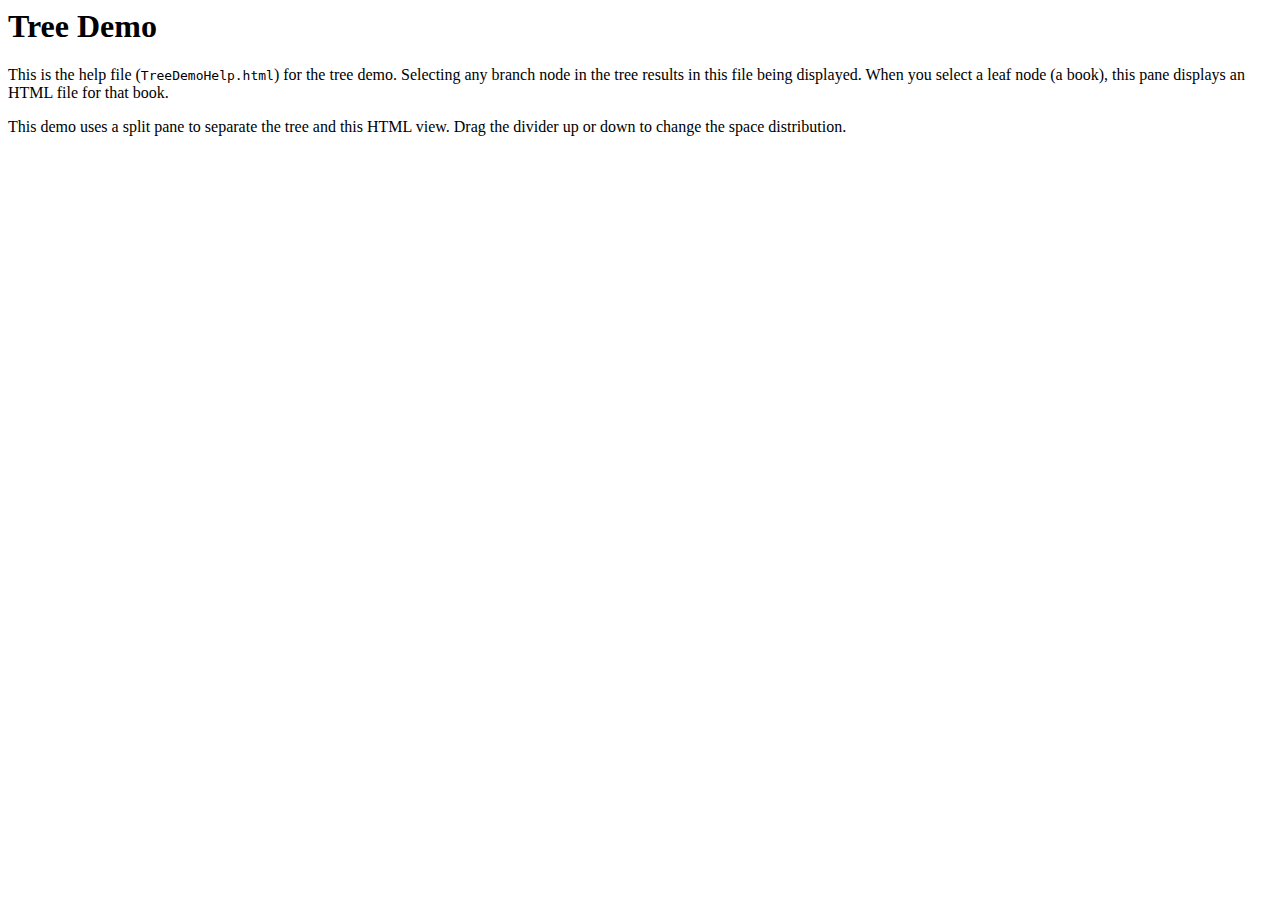
<file: QuizApp/src/AboutFiles/TreeDemoHelp.html>
<html lang="en-US">
<body>
<h1>Tree Demo</h1>

This is the help file (<code>TreeDemoHelp.html</code>)
for the tree demo.
Selecting any branch node in the tree results 
in this file being displayed.
When you select a leaf node (a book),
this pane displays an HTML file for that book.

<p>
This demo uses a split pane
to separate the tree and this HTML view.
Drag the divider up or down to change the space distribution.
</body>
</html>
</file>
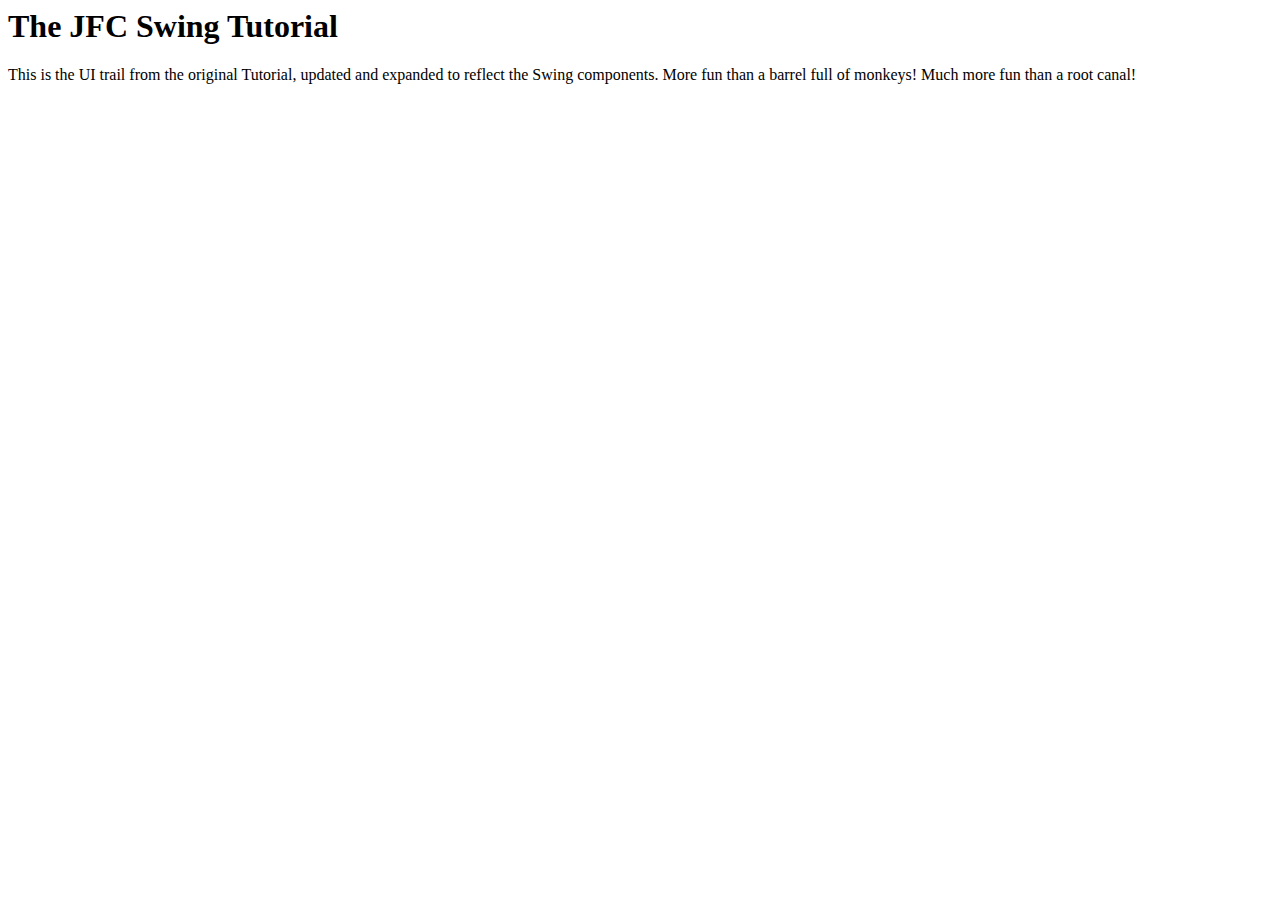
<file: QuizApp/src/HelpFiles/swingtutorial.html>
<html lang="en-US">
<body>
<h1>
The JFC Swing Tutorial
</h1>

<p>
This is the UI trail from the original Tutorial,
updated and expanded to reflect the Swing components.
More fun than a barrel full of monkeys!
Much more fun than a root canal!

</body>
</html>
</file>
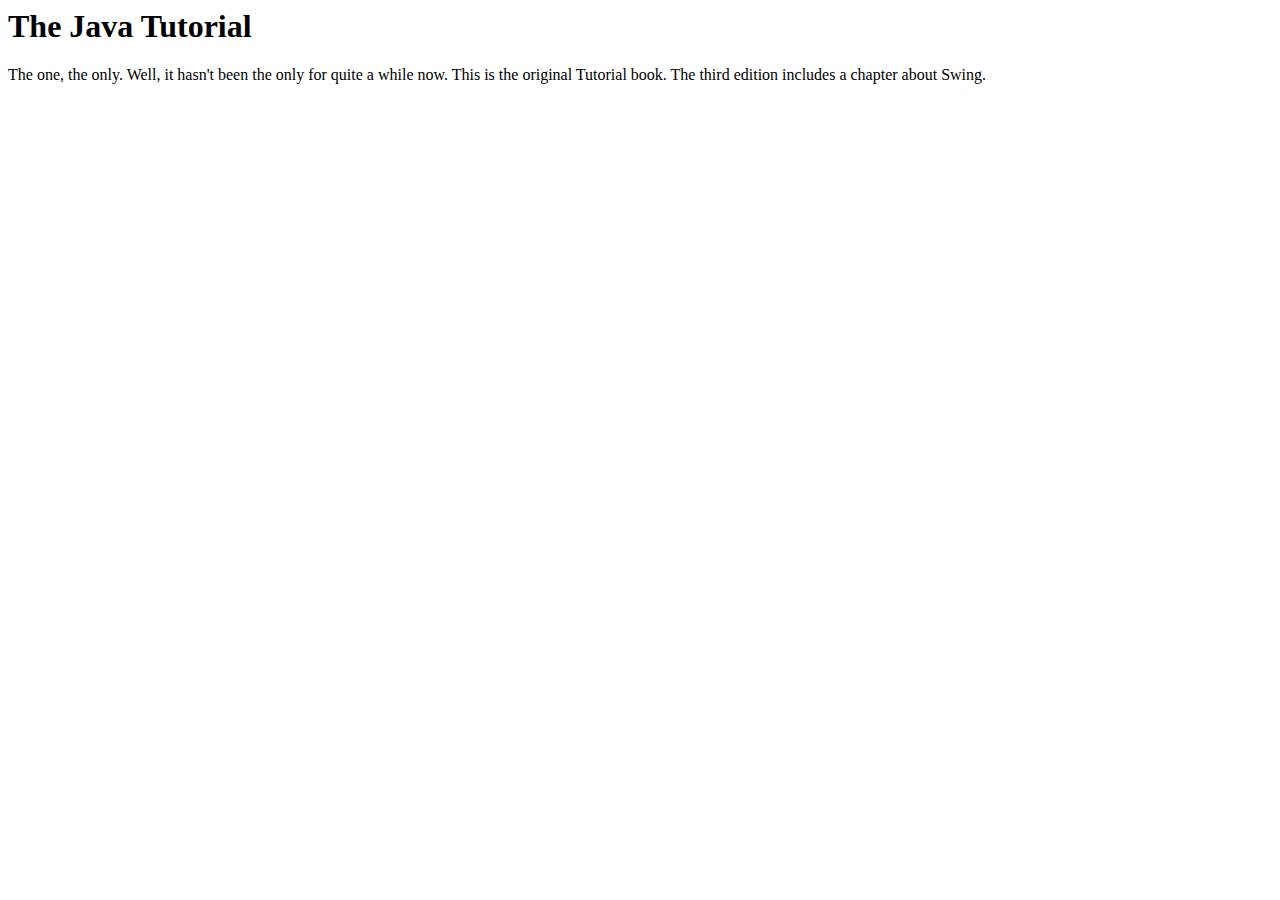
<file: QuizApp/src/HelpFiles/tutorial.html>
<html lang="en-US">
<body>
<h1>
The Java Tutorial
</h1>

<p>
The one, the only.  Well, it hasn't been the only for quite a while now.
This is the original Tutorial book.
The third edition includes a chapter about Swing.

</body>
</html>
</file>
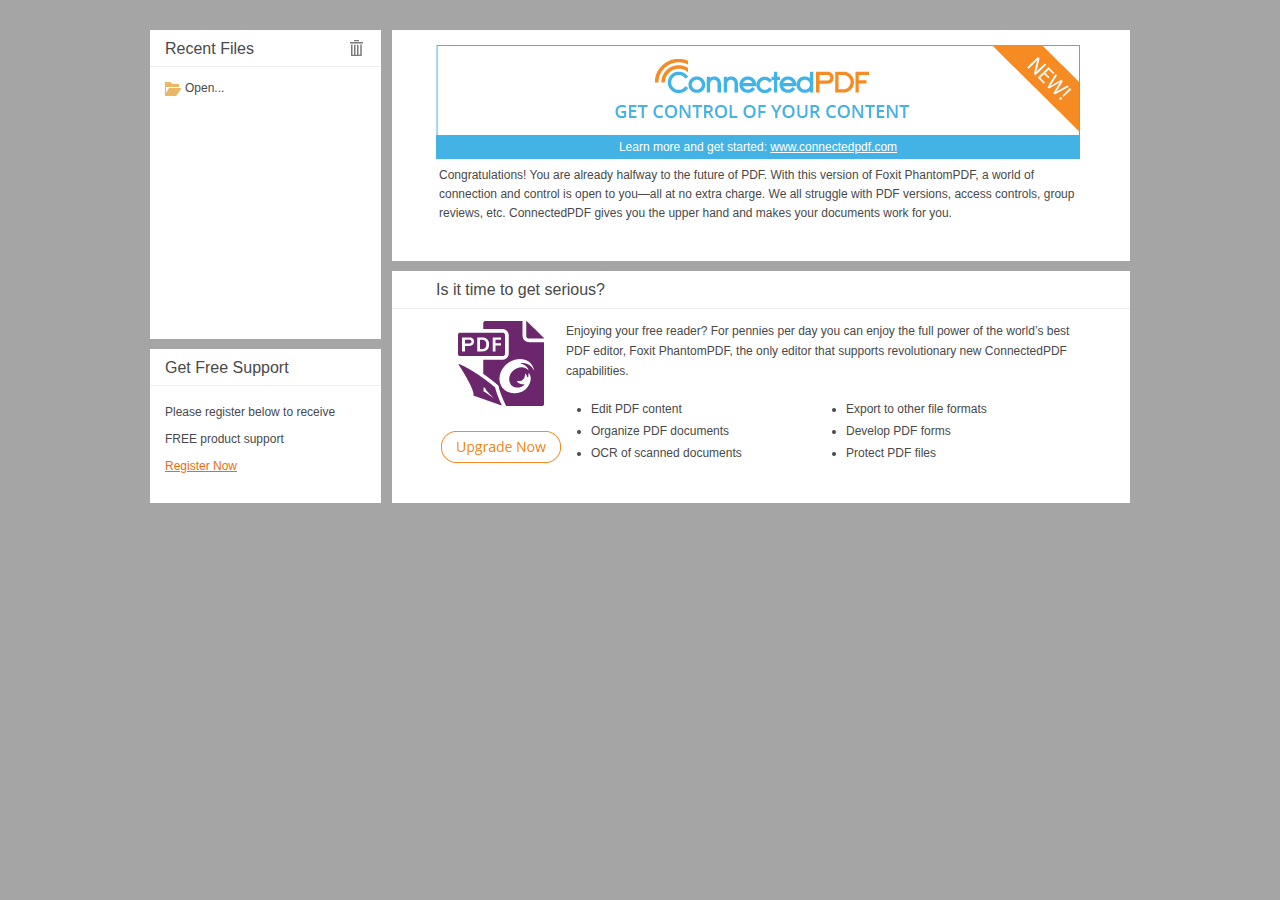
<file: QuizApp/src/AboutFiles/demo/template.html>
﻿<!DOCTYPE html PUBLIC "-//W3C//DTD XHTML 1.0 Transitional//EN" "http://www.w3.org/TR/xhtml1/DTD/xhtml1-transitional.dtd">
<html xmlns="http://www.w3.org/1999/xhtml">
<head>
<meta http-equiv="Content-Type" content="text/html; charset=utf-8" />
<title>Foxit Reader</title>
<link href="css/base.css" rel="stylesheet" type="text/css" />
<link href="skin.css" rel="stylesheet" type="text/css" id="cssfile" />
<script type="text/javascript" src="js/nor.js" ></script>
<!--[if IE 6]>
<script type="text/javascript" src="js/DD_belatedPNG.js" ></script>
<script type="text/javascript">
DD_belatedPNG.fix('.btn,background, .png'); 
</script>
<![endif]-->
</head>

<body>

<div class="container">
	<!--left-->
	<div id="content_left">
	    <div id="content_left_top">
       	  <div class="history_title">
            <div class="left">
            Recent Files</div>
            <div class="right">            
            <a href="clear_history.cls" title="Clear"><img class="png" src="images/icon_remove.png" alt="" width="13" height="16" /></a>            
            </div>
          </div>
	    <div class="clearfix"></div>
	   		<table width="231" border="0" cellpadding="0" cellspacing="0">
		      	
		      	<tr>
		      	  <td valign="top">
		          <div class="open_file"><div id="fileDlg" class="small_icon png"><a href="fileDlg.open" title="Open...">Open...</a></div></div>  
		    <ul class="history_list">
            </ul>
		          </td>
		    	  </tr>
		      	</table>
	    </div>
	    
	    <div id="content_left_bottom">
	    <div class="get_support_title">Get Free Support</div>
        <div class="get_support_content">Please register below to receive
FREE product support<br/><a href="http://globe-map.foxitservice.com/go.php?do=redirect&title=register&product=Foxit%20Reader&language=en-us" target="_blank" class="reader_register">Register Now</a></div>
	    </div>
	 </div>
	 <!--left-->
 
	 <!--right-->
	<div id="content_right">
		<div id="content_right_top">
        	<div class="campaign">
	        	<table border="0" cellpadding="0" cellspacing="0">
		        <tbody>
		        <tr>
		      	  <td height="15" colspan="3" valign="middle"></td>
		      	 </tr>
                 <tr>
		      	  <td width="44"><div style="width:44px;"></div></td>
                  <td align="left" bgcolor="#43B3E6" valign="bottom">
                  <a href="http://globe-map.foxitservice.com/go.php?do=redirect&title=cpdf-home&language=en-us&product=Phantom&version=8.x" target="_blank"><img src="images/right_banner.png" alt=""></a>
                  </td>
                  <td width="50" bgcolor="#FFFFFF"></td>
		      	 </tr>
                 <tr>
		      	  <td width="44" ></td>
                  <td width="644" align="center" valign="middle" bgcolor="#43B3E6" class="banner_learn_more" >Learn more and get started: <a href="http://globe-map.foxitservice.com/go.php?do=redirect&title=cpdf-home&language=en-us&product=Phantom&version=8.x" target="_blank" style="color:#fff;text-decoration:underline;">www.connectedpdf.com</a></td>
                  <td width="50" bgcolor="#FFFFFF"></td>
		      	 </tr>	      	 
		      	 <tr>
		      	  <td width="44" ></td>
                  <td align="left" valign="middle" class="intro">Congratulations! You are already halfway to the future of PDF. With this version of Foxit PhantomPDF, a world of connection and control is open to you—all at no extra charge. We all struggle with PDF versions, access controls, group reviews, etc. ConnectedPDF gives you the upper hand and makes your documents work for you.</td>
                  <td ></td>
		      	 </tr>
		      	  
		        </tbody>
		      </table>
            </div>              
	    </div> 
	      
	    <div id="content_right_bottom">
	        <table border="0" cellpadding="0" cellspacing="0">
		        <tbody>
		        <tr>
                <td width="44" style="border-bottom:1px solid #EEE;"><div style="width:44px;"></div></td>
                <td colspan="2" class="right_bottom_title">Is it time to get serious?</td>
                </tr>
		      	 
		      	 <tr>
		      	 	<td width="44" ></td>
		      	  	<td width="130" align="center" valign="top" style="padding-top:12px;">
                    <img src="images/FPM_icon.png" alt="phantomPDF" width="86" height="85" class="png">
                    <div style="height:25px;"></div>
                    <a href="http://globe-map.foxitservice.com/go.php?do=redirect&title=store&product=Foxit%20Reader&language=en-us" target="_blank">
                                <img src="images/upgrade_now.png" alt="" /></a>
                    </td>
		      	  	<td valign="top" width="564">
		      	  		<table width="510" border="0" cellpadding="0" cellspacing="0" class="reader_table">
					        <tbody>
					        <tr>
					        	<td colspan="2" class="intro" style="padding:12px 0;">Enjoying your free reader? For pennies per day you can enjoy the full power of the world’s best PDF editor, Foxit PhantomPDF, the only editor that supports revolutionary new ConnectedPDF capabilities.</td>
					        </tr>
					        <tr>
					        	<td width="50%"><ul><li>Edit PDF content</li>
				        	    <li>Organize PDF documents</li>
				        	    <li>OCR of scanned documents</li></ul>
				        	    </td>
				        	    <td width="50%">
				        	    <ul><li>Export to other file formats</li>
				        	      <li>Develop PDF forms</li>
				        	      <li>Protect PDF files</li></ul>
				        	      </td>
					        </tr>
					        </tbody>
					    </table>
	      	  	   </td>
		      	  </tr>
		      	  
		        </tbody>
		      </table>              
	    </div>
	</div>
	 <!--right-->
  
 </div> 




</body>
</html>
</file>
<file: QuizApp/src/AboutFiles/demo/css/base.css>
@charset "utf-8";
body{
	margin:auto;
	padding:0;
	background-color:#A5A5A5;
	font-family: Open Sans, Arial,Tahoma, sans-serif;
	font-size:12px;
}
a{
	color:#6C266C;
}
.container{
	width:980px;
	margin:30px auto;
	padding:0;
	overflow:hidden;
}
#content_left{
	width:231px;
	float:left;
	overflow:hidden;
}

#content_left_top{
	background-color:#FFF;
	height:309px;
}
#content_left_bottom{
	margin-top:10px;
	padding:0px;
	text-align:left;
	height:154px;
	color:#494949;
	background-color:#FFFFFF;
}
#content_left_bottom .get_support_title{
	height: 36px;
    line-height: 37px;
    font-family: Open Sans, Arial,Tahoma, sans-serif;
	color:#494949;
	border-bottom: 1px solid #EEEEEE;
	padding-left: 15px;
    font-size: 16px;
}
#content_left_bottom .get_support_content{
	padding: 13px 15px 10px 15px;
	font-size:12px;
	line-height: 27px;
	font-family: Open Sans, Arial,Tahoma, sans-serif;
	color:#494949;
}
#content_left_bottom span{
	color:#6C266C;
}
#content_right{
	width:738px;
	float:right;
	overflow:hidden;
}
#content_right_top{
	height:231px;
	background-color:#FFF;	
}
#content_right_top .banner_learn_more{
	margin:0;
	color:#fff;
	padding:5px 0px;
	*padding:2px 0px 4px 0px;
	font-size:12px;
}
#content_right_top .intro{
	font-family: Open Sans, Arial,Tahoma, sans-serif;
	font-size:12px;
	color:#494949;
	padding:7px 3px 0px 3px;
	line-height:19px;
	font-weight:500;
}
#content_right_bottom{
	margin-top:10px;
	height:232px;
	background-color:#FFF;	
}
#content_right_bottom .right_bottom_title{
	font-family: Open Sans, Arial,Tahoma, sans-serif;
	color:#494949;
	line-height:37px;
	font-size:16px;
	border-bottom:1px solid #EEE;
}
#content_right_bottom table{


}
#content_right_bottom .videoTitle{
	color:#494949;
	font-weight:700;
	
}
#content_right_bottom td div{width:120px;}
#content_right_bottom td .width50{width:50px;}
.purchase_btn {
	width: 130px;
	height: 35px;
	text-align: center;
	line-height: 35px;
	font-size: 14px;
	font-weight:500;
}

/*history*/
.history_title{
	color:#494949;
	padding-left:15px;
	font-size:16px;
	height:36px;
	border-bottom:1px solid #EEEEEE;
}

.history_title .left {
	float: left;
	width: 185px;
	height: 36px;
	line-height:37px;
	font-family: Open Sans, Arial,Tahoma, sans-serif;
}
.history_title .right {
	float: left;
	width: 30px;
	padding-top:10px;
	height: 36px;
	text-align:left;
	
}

.open_file{
	font-weight: 400;
	color:#494949;
	padding:5px 0 3px 15px;
	
}
.open_file a{
	text-decoration:none;
	color:#494949;
	font-size:12px;
}
.open_file .small_icon{
	width:140px;
	height:16px;
	background:url('../images/icon_folder_open.png') no-repeat;
	padding-left:20px;
}


.file_history{
	background:url('../images/icon_pdf.png') no-repeat;
	background-position:left center;
	font-weight:500;
	color:#494949;
	padding-left:20px;
	line-height:20px;	
	text-decoration:none;
}
.history_list .suffix_pdf{
	background:url('../images/icon_pdf.png') no-repeat;
	background-position:left center;
}
.history_list .suffix_epub{
	background:url('../images/icon_epub.png') no-repeat;
	background-position:left center;
}
.rect_int{
	color:#AFAFAF;
}
.history_list{
	list-style:none;
	margin:0;
	padding:5px 0 0 15px;
}
.history_list li{
	padding:3px 0 3px 20px;
	font-size:12px;
	color: #494949;
}
.history_list a{
	text-decoration: none;
	color:#494949;	
}
img{
	border:0;
}
.noneline {
	text-decoration: none;
}
.clearfix:after
{
	content:".";
	display:block;
	height:0;
	clear:both;
	visibility:hidden;
}
.clearfix
{
	display:none;
}
</file>
<file: QuizApp/src/AboutFiles/demo/skin.css>
@charset "utf-8";
@import url("./Default/config.css");
</file>
